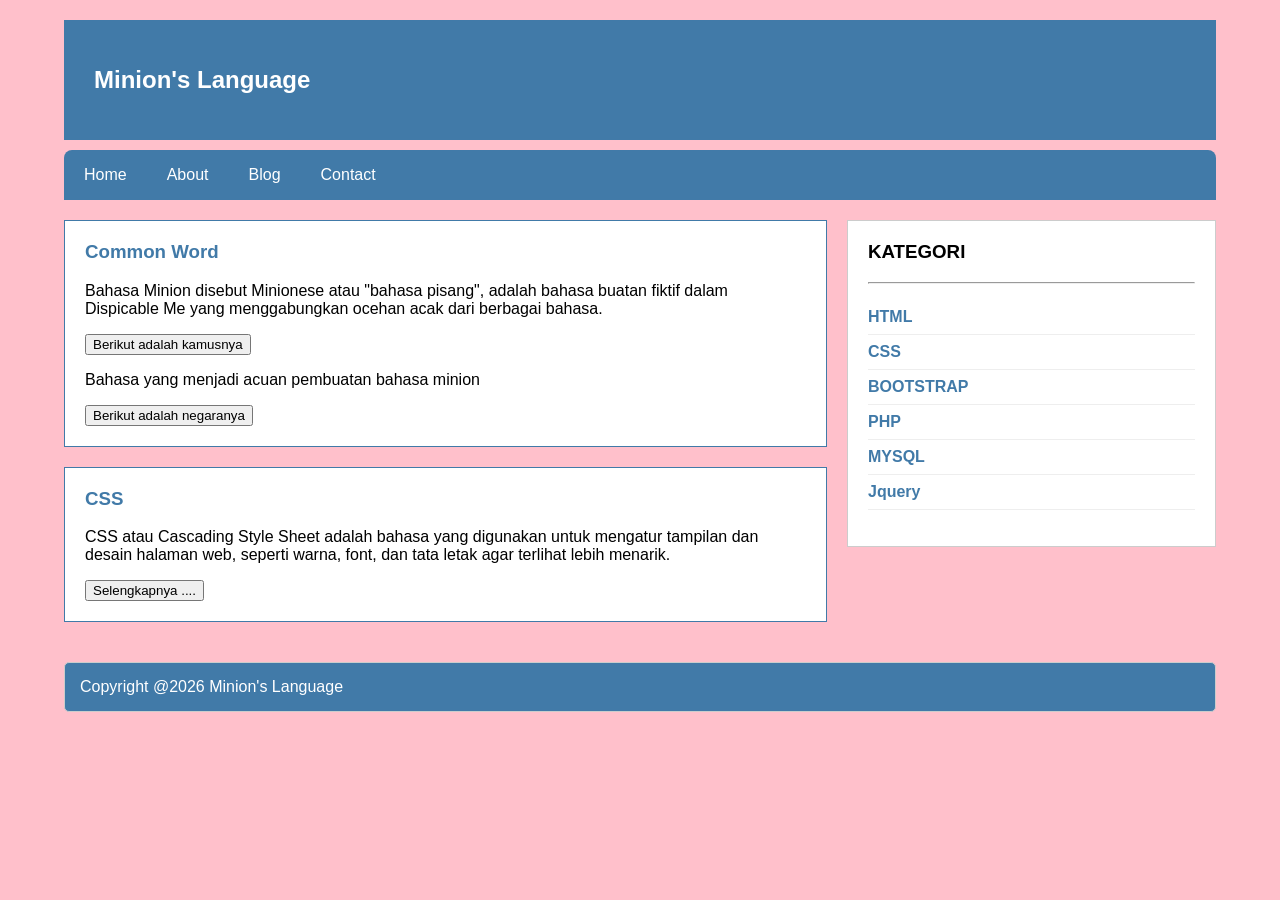
<file: index.html>
<!DOCTYPE html>
<html >
    <head>
        <title>Baloooo</title>
        <link rel="stylesheet" href="style.css">
    </head>
    <body>
    <div class="header">
      <div class="jarak">
        <h2>Minion's Language</h2>
    </div>
</div>

    <div class="menu">
         <ul>
           <li><a href="index.html">Home</a></li>
           <li><a href="about.html">About</a></li>
           <li><a href="#">Blog</a></li>
           <li><a href="#">Contact</a></li>
         </ul>
        </div>

        <div class="container">

            <div class="content-kiri">
                <div class="box">
           <h3>Common Word</h3>
           
           <p>Bahasa Minion disebut Minionese atau "bahasa pisang", adalah bahasa buatan fiktif dalam Dispicable Me yang menggabungkan       ocehan acak dari berbagai bahasa.</p>
           <button>Berikut adalah kamusnya</button>
           <p>Bahasa yang menjadi acuan pembuatan bahasa minion</p>
           <button>Berikut adalah negaranya</button>
                </div>

        <div class="box">
                <h3>CSS</h3>
                <p>CSS atau Cascading Style Sheet adalah bahasa yang digunakan untuk mengatur tampilan dan desain halaman web, seperti warna, font, dan tata letak agar terlihat lebih menarik.</p>
                <button>Selengkapnya ....</button>
            </div>
        </div>

        <div class="sidebar">
            <h3 style="margin-top:0;">KATEGORI</h3>
            <hr>
            <ul class="list-sidebar">
                <li><a href="#">HTML</a></li>
                <li><a href="#">CSS</a></li>
                <li><a href="#">BOOTSTRAP</a></li>
                <li><a href="#">PHP</a></li>
                <li><a href="#">MYSQL</a></li>
                <li><a href="#">Jquery</a></li>
            </ul>
        </div>

    

        </div> </div>  <div class="footer-box">
        Copyright @2026 Minion's Language 
    </div>

</body>
</html>
</file>
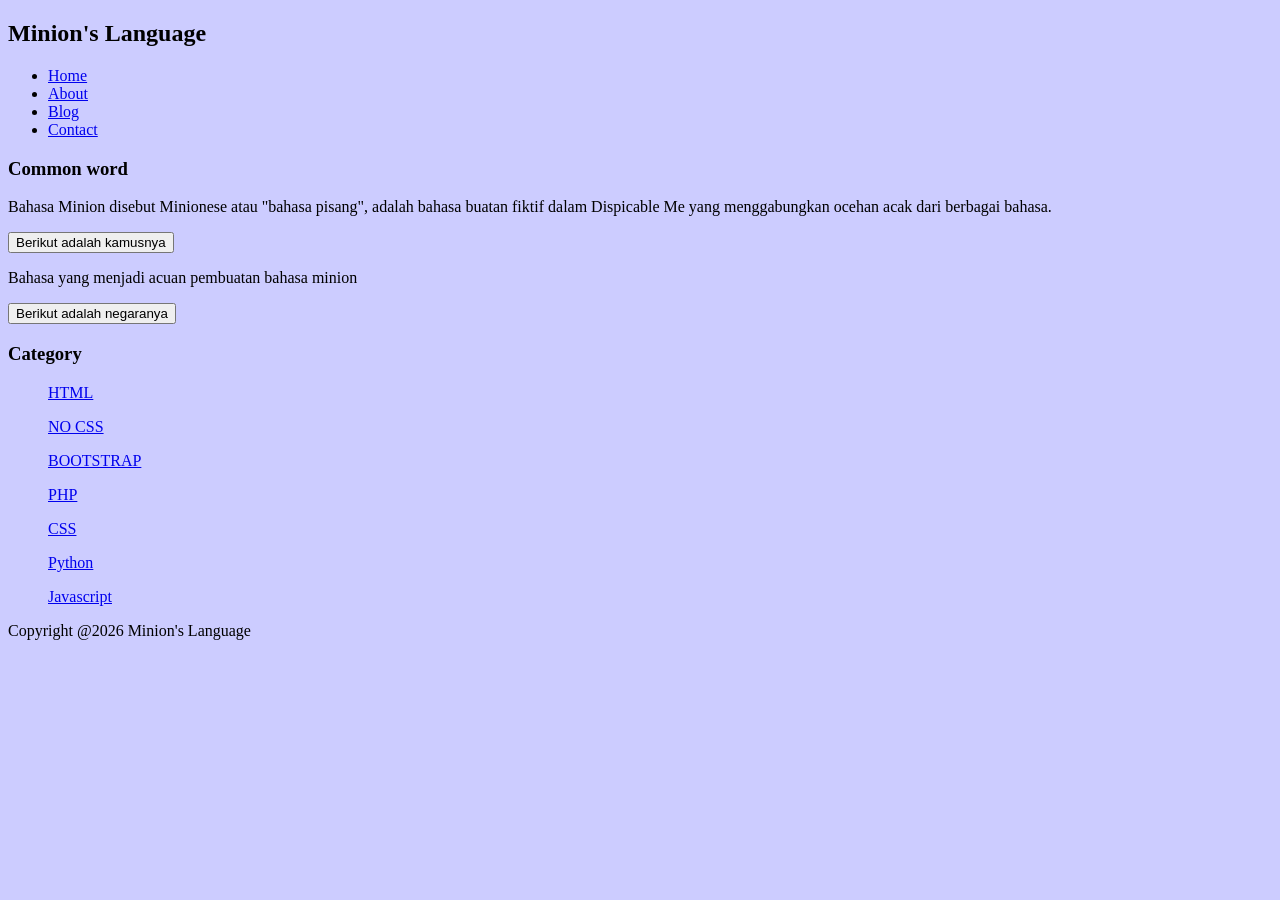
<file: about.html>
<!DOCTYPE html>
<html >
    <head>
        <title>Baloooo</title>
    </head>
    <body bgcolor=CCCCFF>
        <h2>Minion's Language</h2>
         <ul>
           <li><a href="index.html">Home</a></li>
           <li><a href="about.html">About</a></li>
           <li><a href="#">Blog</a></li>
           <li><a href="#">Contact</a></li>
         </ul>
           <h3>Common word</h3>
           
           <p>Bahasa Minion disebut Minionese atau "bahasa pisang", adalah bahasa buatan fiktif dalam Dispicable Me yang menggabungkan       ocehan acak dari berbagai bahasa.</p>
           <button>Berikut adalah kamusnya</button>
           <p>Bahasa yang menjadi acuan pembuatan bahasa minion</p>
           <button>Berikut adalah negaranya</button>
         

         <h3>Category</h3>
         <ul>
           <p><a href="#" >HTML</a></p>
           <p><a href="#" >NO CSS</a></p>
           <p><a href="#" >BOOTSTRAP</a></p>
           <p><a href="#" >PHP</a></p>
           <p><a href="#" >CSS</a></p>
           <p><a href="#" >Python</a></p>
           <p><a href="#" >Javascript</a></p>
         </ul>
           <P>Copyright @2026 Minion's Language</p>
 </body>   
</html>
</file>
<file: style.css>
body {
    background-color: pink; 
    font-family: sans-serif;
    margin: 0;
    padding: 0;
}

body {
    background-color: pink; 
    font-family: sans-serif;
    margin: 0;
    padding: 0;
}

.header {
    width: 90%;
    margin: 20px auto 10px auto;
    height: 120px;
    line-height: 120px;
    background: #417aa8;
    color: white;
}

.jarak {
    padding: 0 30px;
}

.menu {
    background-color: #417aa8;
    width: 90%;
    margin: 10px auto 0 auto;
    height: 50px;
    border-radius: 8px 8px 0 0;
}

.menu ul {
    list-style: none;
    margin: 0;
    padding: 0;
}

.menu ul li {
    float: left;
}

.menu ul li a {
    display: block;
    padding: 0 20px;
    line-height: 50px;
    color: white;
    text-decoration: none;
}

.menu ul li a:hover {
    background-color: #4b88bb;
}

.menu::after {
    content: "";
    display: table;
    clear: both;
}

.container {
    width: 90%;
    margin: 20px auto;
    display: flex;
    gap: 20px;
}

.content-kiri {
    flex: 7;
}

.sidebar {
    flex: 3;
    background-color: white;
    padding: 20px;
    border: 1px solid #ccc;
    height: fit-content;
}

.box {
    background-color: white;
    border: 1px solid #417aa8;
    padding: 20px;
    margin-bottom: 20px;
}

.box h3 {
    margin-top: 0;
    color: #417aa8;
}

.list-sidebar {
    list-style: none;
    padding: 0;
}

.list-sidebar li {
    padding: 8px 0;
    border-bottom: 1px solid #eee;
}

.list-sidebar li a {
    text-decoration: none;
    color: #417aa8;
    font-weight: bold;
}

.footer {
    text-align: center;
    padding: 20px;
    color: #333;
}
.footer-box {
    background-color: #417aa8; 
    color: white;          
    padding: 15px;
    border: 1px solid #ccc;
    border-radius: 5px;
    text-align: left;
    width: 90%;
    margin: 20px auto;
    box-sizing: border-box;
}
.wrapper-kuning {
    background-color: #fff9c4; 
    width: 90%;          
    margin: 0 auto 20px auto; 
    padding: 20px 0;          
    border-radius: 0 0 8px 8px;
    border: 1px solid #e6e600;
}

.wrapper-kuning .container {
    width: 95%; 
    margin: 0 auto;
    display: flex;
    gap: 20px;
}
</file>
